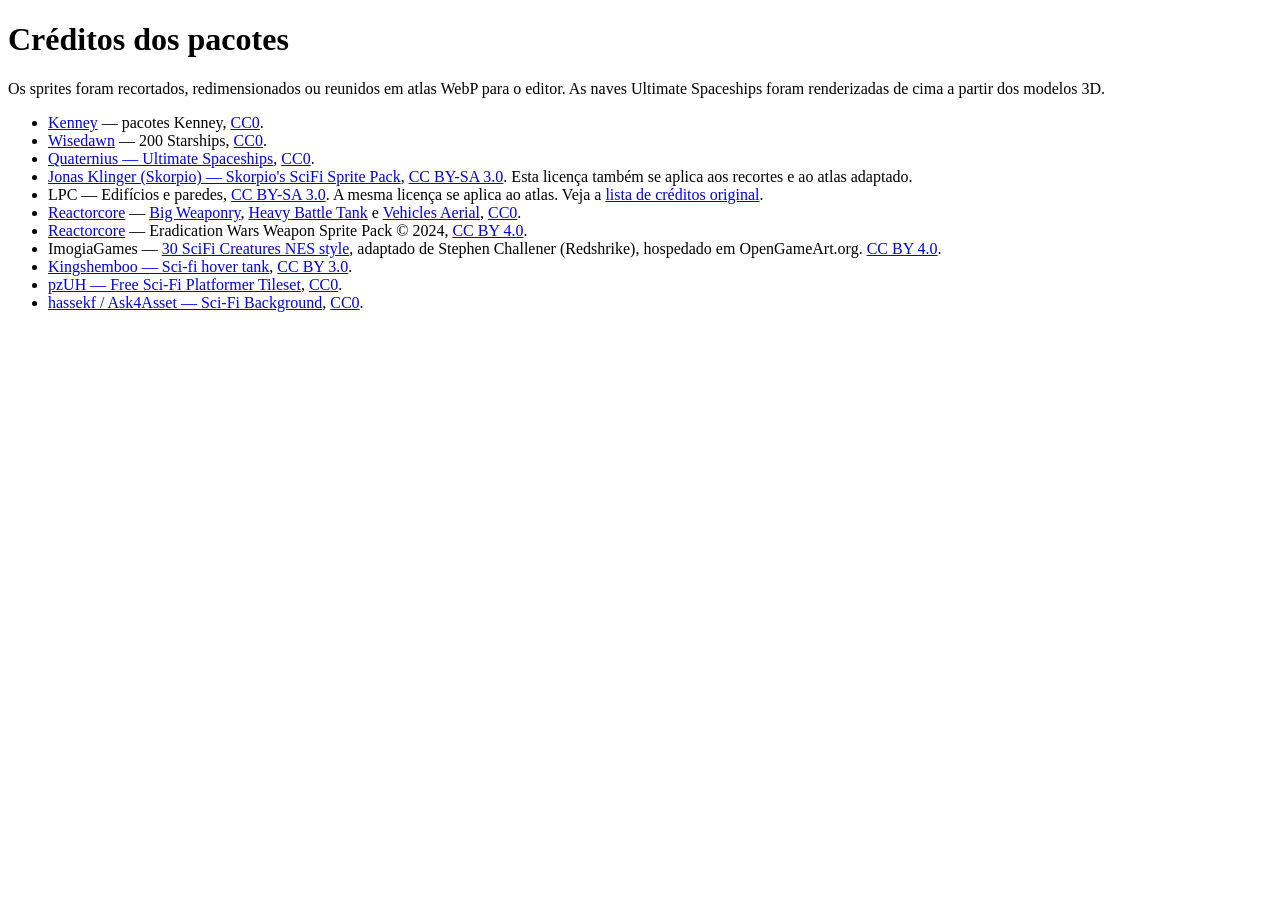
<file: assets/downloads/credits.html>
<!doctype html>
<html lang="pt-BR">
<head><meta charset="utf-8"><meta name="viewport" content="width=device-width, initial-scale=1"><title>Créditos dos pacotes · Mesa Estelar</title></head>
<body>
<h1>Créditos dos pacotes</h1>
<p>Os sprites foram recortados, redimensionados ou reunidos em atlas WebP para o editor. As naves Ultimate Spaceships foram renderizadas de cima a partir dos modelos 3D.</p>
<ul>
<li><a href="https://kenney.nl/assets">Kenney</a> — pacotes Kenney, <a href="https://creativecommons.org/publicdomain/zero/1.0/">CC0</a>.</li>
<li><a href="https://wisedawn.itch.io/">Wisedawn</a> — 200 Starships, <a href="https://creativecommons.org/publicdomain/zero/1.0/">CC0</a>.</li>
<li><a href="https://quaternius.com/packs/ultimatespaceships.html">Quaternius — Ultimate Spaceships</a>, <a href="https://creativecommons.org/publicdomain/zero/1.0/">CC0</a>.</li>
<li><a href="https://lpc.opengameart.org/content/lpc-skorpios-scifi-sprite-pack">Jonas Klinger (Skorpio) — Skorpio's SciFi Sprite Pack</a>, <a href="https://creativecommons.org/licenses/by-sa/3.0/">CC BY-SA 3.0</a>. Esta licença também se aplica aos recortes e ao atlas adaptado.</li>
<li>LPC — Edifícios e paredes, <a href="https://creativecommons.org/licenses/by-sa/3.0/">CC BY-SA 3.0</a>. A mesma licença se aplica ao atlas. Veja a <a href="lpc-buildings-attribution.txt">lista de créditos original</a>.</li>
<li><a href="https://www.reactorcoregames.com/">Reactorcore</a> — <a href="https://www.patreon.com/ReactorcoreGames/posts/freebie-sprites-96275704">Big Weaponry</a>, <a href="https://opengameart.org/content/high-tech-combat-vehicle-heavy-battle-tank">Heavy Battle Tank</a> e <a href="https://opengameart.org/content/high-tech-combat-vehicles-aerial">Vehicles Aerial</a>, <a href="https://creativecommons.org/publicdomain/zero/1.0/">CC0</a>.</li>
<li><a href="https://www.reactorcoregames.com/">Reactorcore</a> — Eradication Wars Weapon Sprite Pack © 2024, <a href="https://creativecommons.org/licenses/by/4.0/">CC BY 4.0</a>.</li>
<li>ImogiaGames — <a href="https://opengameart.org/content/30-scifi-creatures-nes-style">30 SciFi Creatures NES style</a>, adaptado de Stephen Challener (Redshrike), hospedado em OpenGameArt.org. <a href="https://creativecommons.org/licenses/by/4.0/">CC BY 4.0</a>.</li>
<li><a href="https://opengameart.org/content/sci-fi-hover-tank">Kingshemboo — Sci-fi hover tank</a>, <a href="https://creativecommons.org/licenses/by/3.0/">CC BY 3.0</a>.</li>
<li><a href="https://www.gameart2d.com/free-sci-fi-platformer-tileset.html">pzUH — Free Sci-Fi Platformer Tileset</a>, <a href="https://www.gameart2d.com/license.html">CC0</a>.</li>
<li><a href="https://opengameart.org/content/sci-fi-background">hassekf / Ask4Asset — Sci-Fi Background</a>, <a href="https://creativecommons.org/publicdomain/zero/1.0/">CC0</a>.</li>
</ul>
</body>
</html>
</file>
